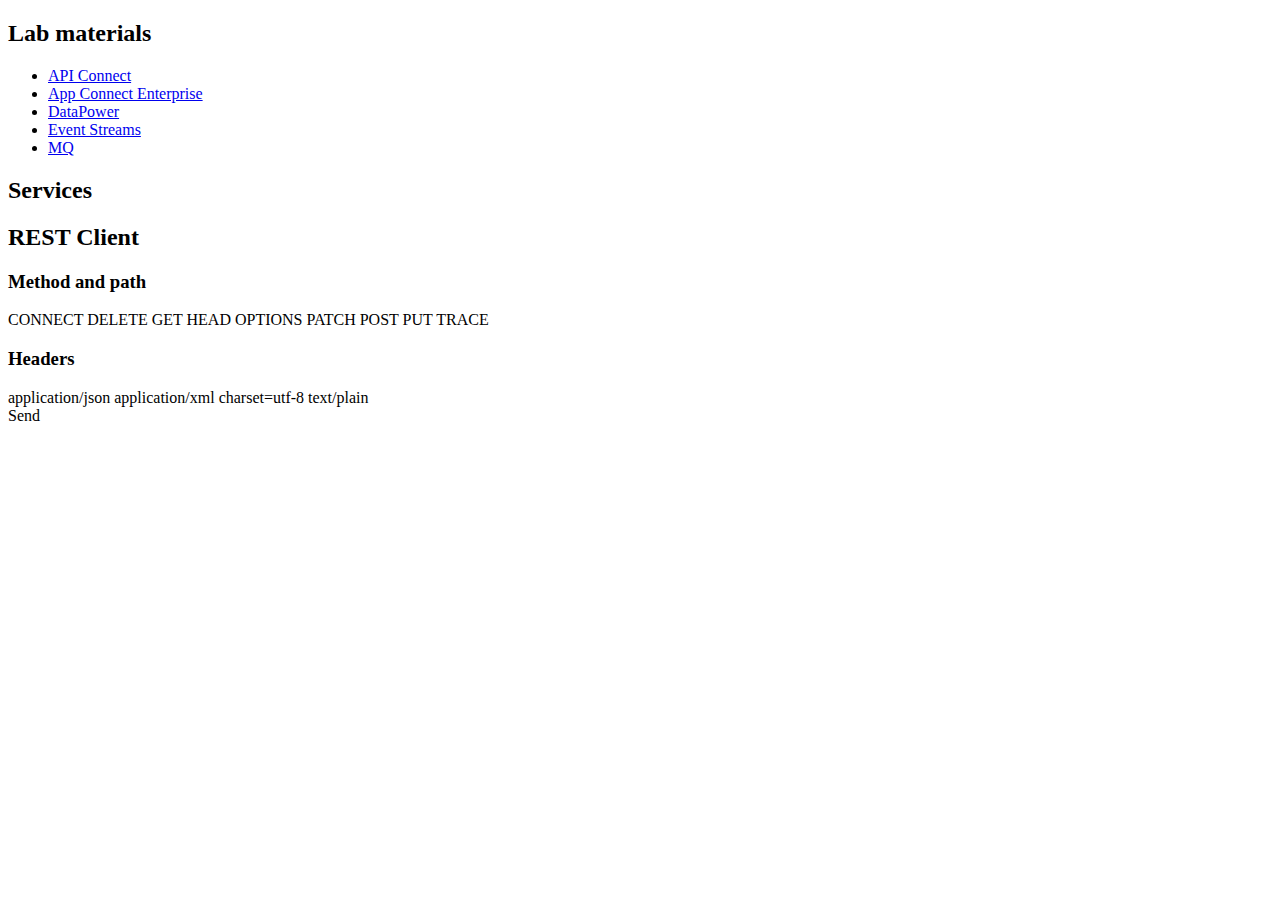
<file: htdocs/index.html>
<!DOCTYPE html>
<html lang="en">
<head>
  <meta charset="utf-8" />
  <meta name="viewport" content="width=device-width, initial-scale=1">
  <title>Integration Jam-in-a-box</title>
  <!--#include file="includes/head.html" -->
  <script>
    window.loadCarbonComponents([
      'button', 'form',  'grid', 'select', 'text-input', 'textarea',
      'tile'
    ]);
  </script>
</head>
<body>
  <div><div class="hero-content"></div></div>
  <!--#include file="includes/header.html" -->
  <cds-grid class="main-content">
    <cds-column md="2">
      <cds-tile id="lab-materials" color-scheme="g10">
        <h2>Lab materials</h2>

        <ul>
          <li><a href="tracks/API%20Connect/">API Connect</a></li>
          <li><a href="tracks/App%20Connect%20Enterprise/">App Connect Enterprise</a></li>
          <li><a href="tracks/DataPower/Multi-Protocol%20Gateway.html">DataPower</a></li>
          <li><a href="tracks/Event%20Streams/">Event Streams</a></li>
          <li><a href="tracks/MQ/">MQ</a></li>
        </ul>

      </cds-tile>
    </cds-column>
    <cds-column md="2">
      <cds-tile id="services-tile">
        <h2>Services</h2>
        <div class="links">
          <div class="link-groups"></div>
        </div>
      </cds-tile>
    </cds-column>
    <cds-column md="4" id="rest-client">
      <cds-tile>
        <cds-form id="rest-client-form">
          <div class="form-section" id="host-selector">
            <h2>REST Client</h2>
            <div class="field-wrapper">
              <cds-form-item id="host-selector"></cds-form-item>
            </div>
            <h3>Method and path</h3>
            <div class="field-wrapper">
              <cds-form-item>
                <cds-select name="method" title="method" label-text="HTTP Method"
                  multiple="false" value="POST">
                  <cds-select-item value="CONNECT">CONNECT</cds-select-item>
                  <cds-select-item value="DELETE">DELETE</cds-select-item>
                  <cds-select-item value="GET" class="highlight">GET</cds-select-item>
                  <cds-select-item value="HEAD">HEAD</cds-select-item>  
                  <cds-select-item value="OPTIONS">OPTIONS</cds-select-item>
                  <cds-select-item value="PATCH">PATCH</cds-select-item>  
                  <cds-select-item selected="" value="POST" class="highlight">POST</cds-select-item>
                  <cds-select-item value="PUT" class="highlight">PUT</cds-select-item>  
                  <cds-select-item value="TRACE">TRACE</cds-select-item>  
                </cds-select>
              </cds-form-item>
            </div>
            <div class="field-wrapper">
              <cds-text-input
                label="Path"
                title="path" type="text" name="path"
                placeholder="/path/to/resource"
              ></cds-text-input>
            </div>
          </div>
          <div class="form-section" id="request-headers">
            <h3>Headers</h3>
            <div class="field-wrapper">
              <cds-text-input
                label="Authorization Token"
                title="Authorization Token"
                name="auth-token"
                type="text"
                placeholder="Bearer xxxxx.yyyyy.zzzzz"
              ></cds-text-input>
            </div>
            <div class="field-wrapper">
              <cds-textarea
                label="Additional Headers"
                name="additional-headers"
                type="text"
                placeholder="Header: value"
              ></cds-textarea>
            </div>
          </div>
          <div class="form-section" id="request-body">
            <div class="field-wrapper">
              <cds-form-item>
                <cds-select name="contentType" label-text="Content-Type"
                  multiple="false">
                  <cds-select-item value="application/json">application/json</cds-select-item>
                  <cds-select-item value="application/xml charset=utf-8" selected>application/xml charset=utf-8</cds-select-item>
                  <cds-select-item value="text/plain">text/plain</cds-select-item>
                </cds-select>
              </cds-form-item>
            </div>
            <div class="field-wrapper">
              <cds-textarea
                label="Body content"
                name="body-content"
                title="content"
                placeholder='{"key":"value"}'
              ></cds-textarea>
            </div>
          </div>
          <div class="form-section" id="send">
            <cds-button class="major" type="button" name="send">Send</cds-button>
          </div>
          <div class="response-section" id="response-heading"></div>
          <div class="response-section" id="response-body"></div>
        </cds-form>
      </cds-tile>
    </cds-column>
  </cds-grid>
<!--#include file="includes/footer.html" -->
</body>
</html>
</file>
